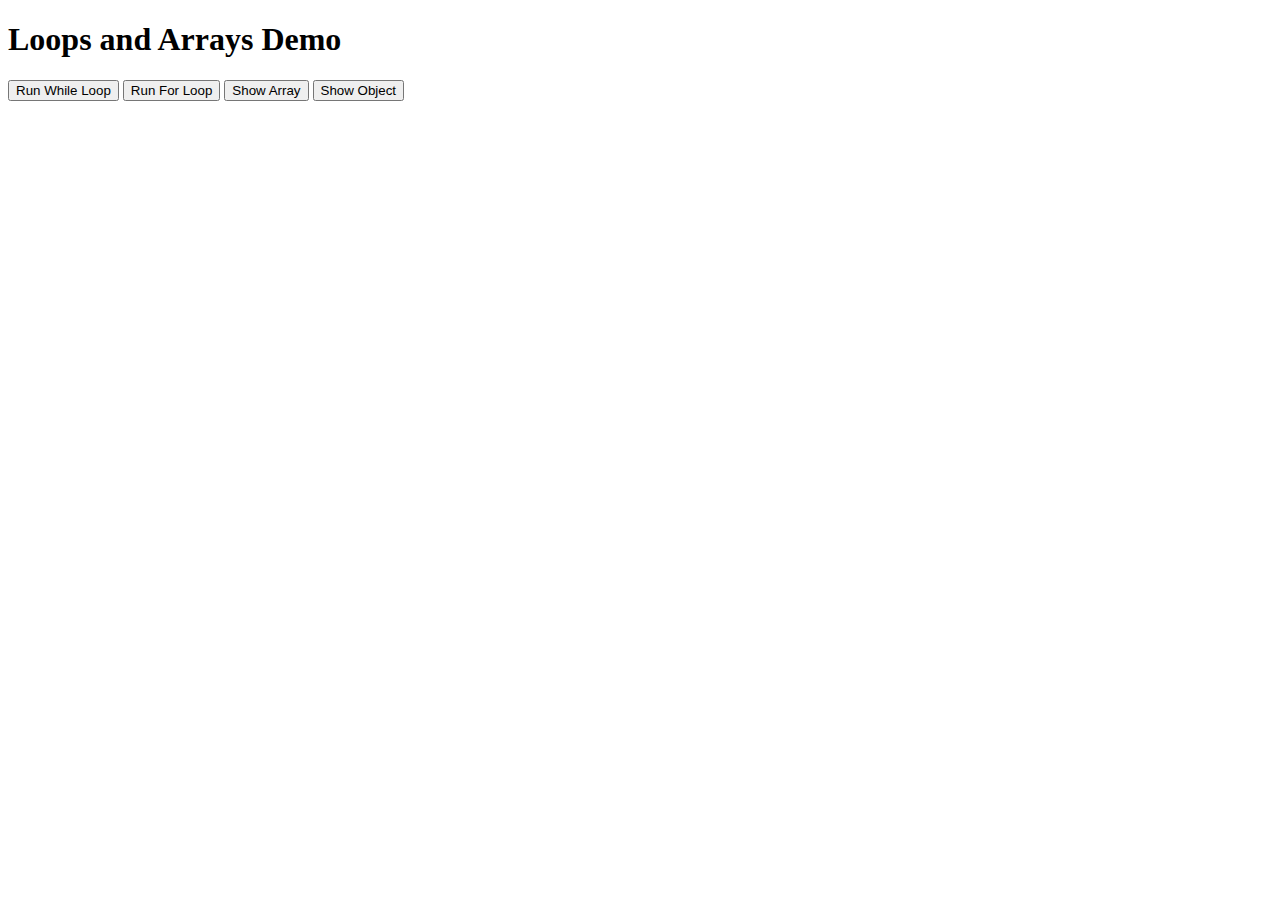
<file: Basic JavaScript Projects/Project10_loops_arrays/index.html>
<!DOCTYPE html>
<html lang="en">
<head>
  <meta charset="UTF-8" />
  <meta name="viewport" content="width=device-width, initial-scale=1" />
  <title>Project 10 - Loops and Arrays</title>
</head>
<body>
  <h1>Loops and Arrays Demo</h1>

  <button onclick="runWhileLoop()">Run While Loop</button>
  <button onclick="runForLoop()">Run For Loop</button>
  <button onclick="showArray()">Show Array</button>
  <button onclick="showObject()">Show Object</button>

  <div id="output" style="margin-top: 20px; font-weight: bold;"></div>

  <script src="JS/main.js"></script>
</body>
</html>
</file>
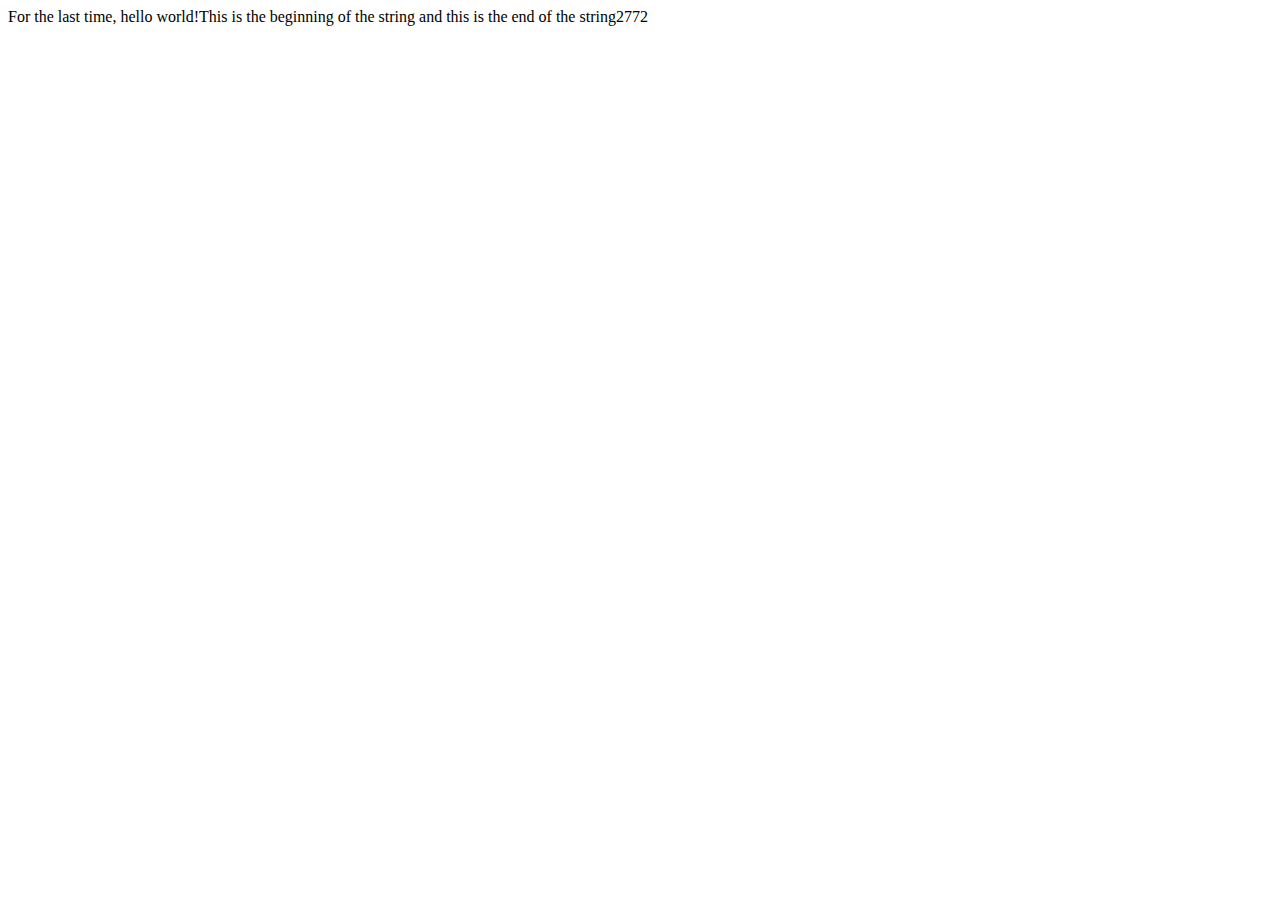
<file: Basic JavaScript Projects/Project1_expressions_alert/index.html>
<!DOCTYPE html>
<html lang="en">
<head>
    <meta charset="UTF-8" />
    <meta name="viewport" content="width=device-width, initial-scale=1" />
    <title>Basic Javascript Projects Assignment</title>
 <!-- Link to external JavaScript file -->
    <script src="JS/main.js"></script>
  </head>
<body>
</body>
</html>
</file>
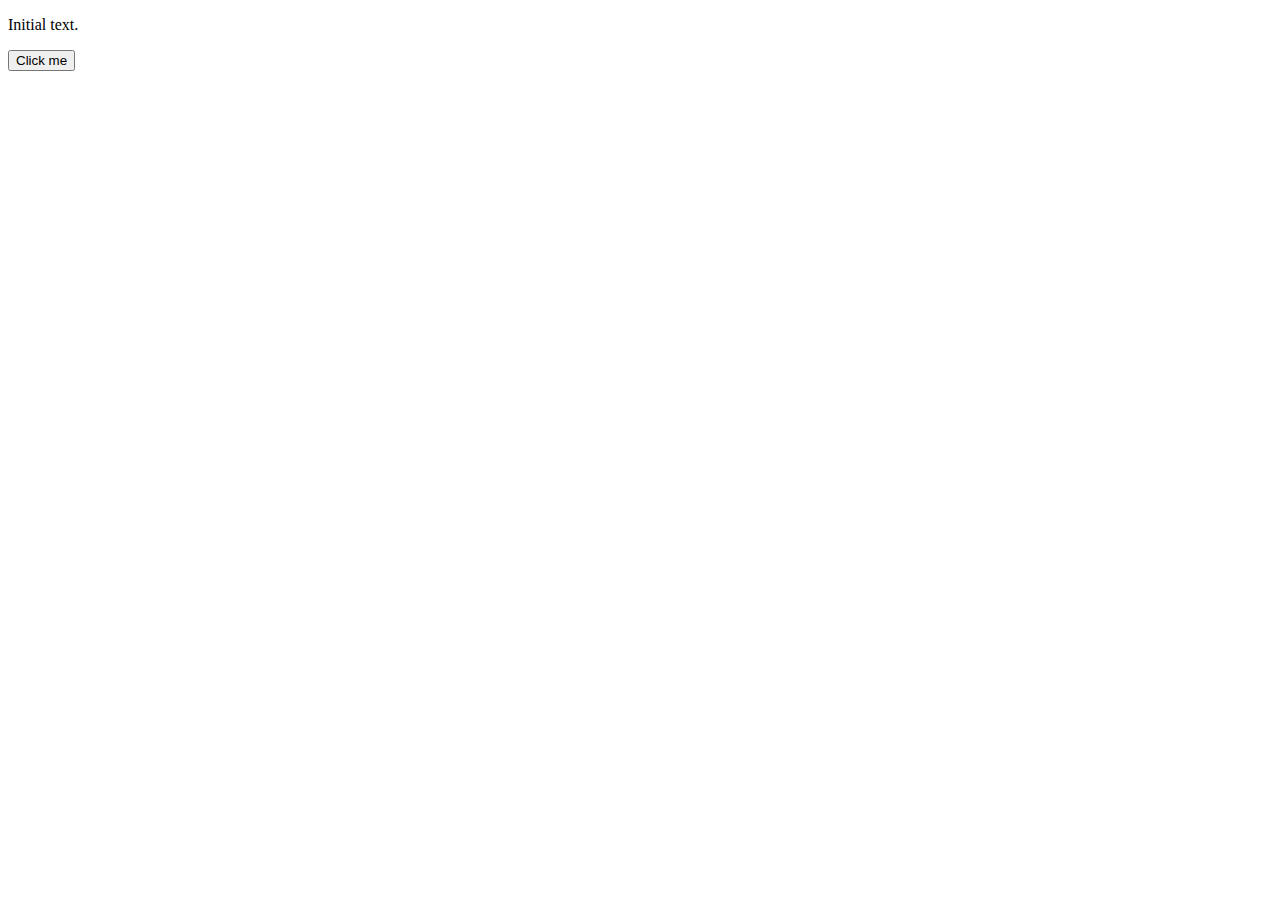
<file: Basic JavaScript Projects/Project2_functions/index.html>
<!DOCTYPE html>
<html lang="en">
<head>
  <meta charset="UTF-8" />
  <meta name="viewport" content="width=device-width, initial-scale=1" />
  <title>Concatenation Example</title>
</head>
<body>
  <p id="message">Initial text.</p>
  <button onclick="updateMessage()">Click me</button>

  <script src="JS/main.js"></script>
</body>
</html>
</file>
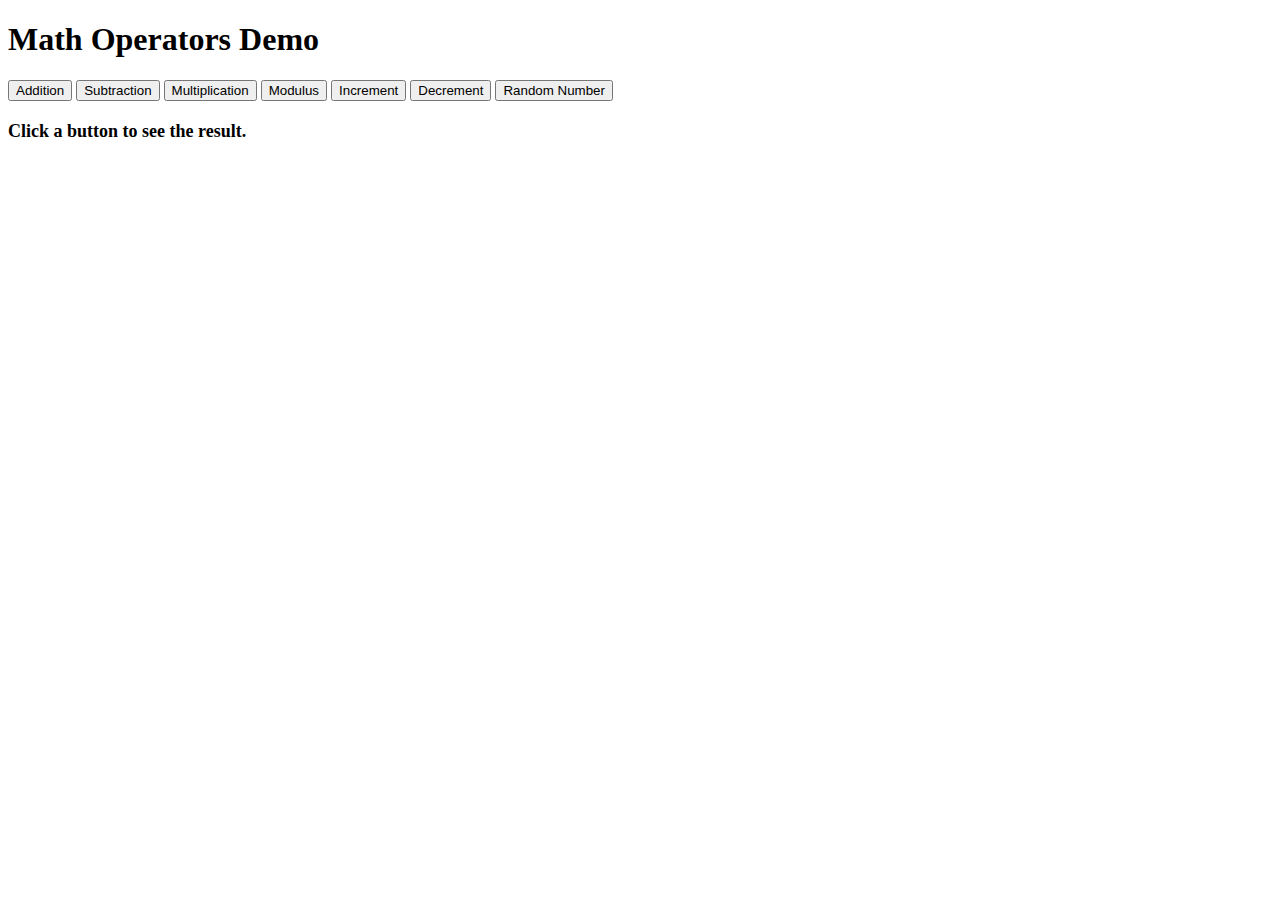
<file: Basic JavaScript Projects/Project3_math_operators/index.html>
<!DOCTYPE html>
<html lang="en">
<head>
  <meta charset="UTF-8" />
  <meta name="viewport" content="width=device-width, initial-scale=1.0" />
  <title>Project 3 - Math Operators</title>
</head>
<body>
  <h1>Math Operators Demo</h1>

  <!-- Buttons to trigger JavaScript functions -->
  <button onclick="showAddition()">Addition</button>
  <button onclick="showSubtraction()">Subtraction</button>
  <button onclick="showMultiplication()">Multiplication</button>
  <button onclick="showModulus()">Modulus</button>
  <button onclick="showIncrement()">Increment</button>
  <button onclick="showDecrement()">Decrement</button>
  <button onclick="showRandom()">Random Number</button>

  <!-- Display results here -->
  <div id="output" style="margin-top:20px; font-size:18px; font-weight:bold;">
    Click a button to see the result.
  </div>

  <script src="JS/main.js"></script>
</body>
</html>
</file>
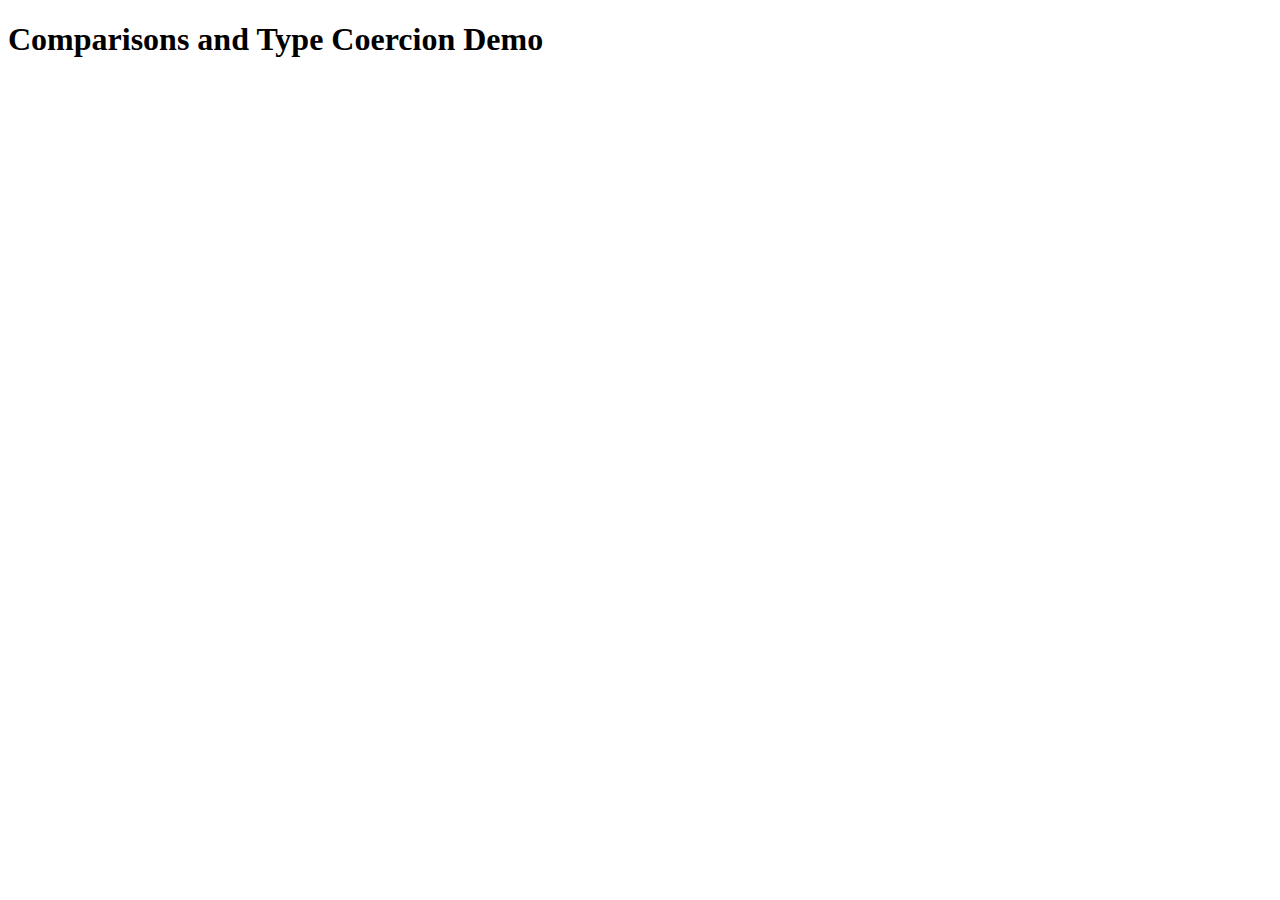
<file: Basic JavaScript Projects/Project4_dictionaries/index.html>
<!DOCTYPE html>
<html lang="en">
<head>
  <meta charset="UTF-8" />
  <meta name="viewport" content="width=device-width, initial-scale=1" />
  <title>Project 5 - Comparisons & Type Coercion</title>
</head>
<body>
  <h1>Comparisons and Type Coercion Demo</h1>
  <div id="output"></div>
  <script src="JS/main.js"></script>
</body>
</html>
</file>
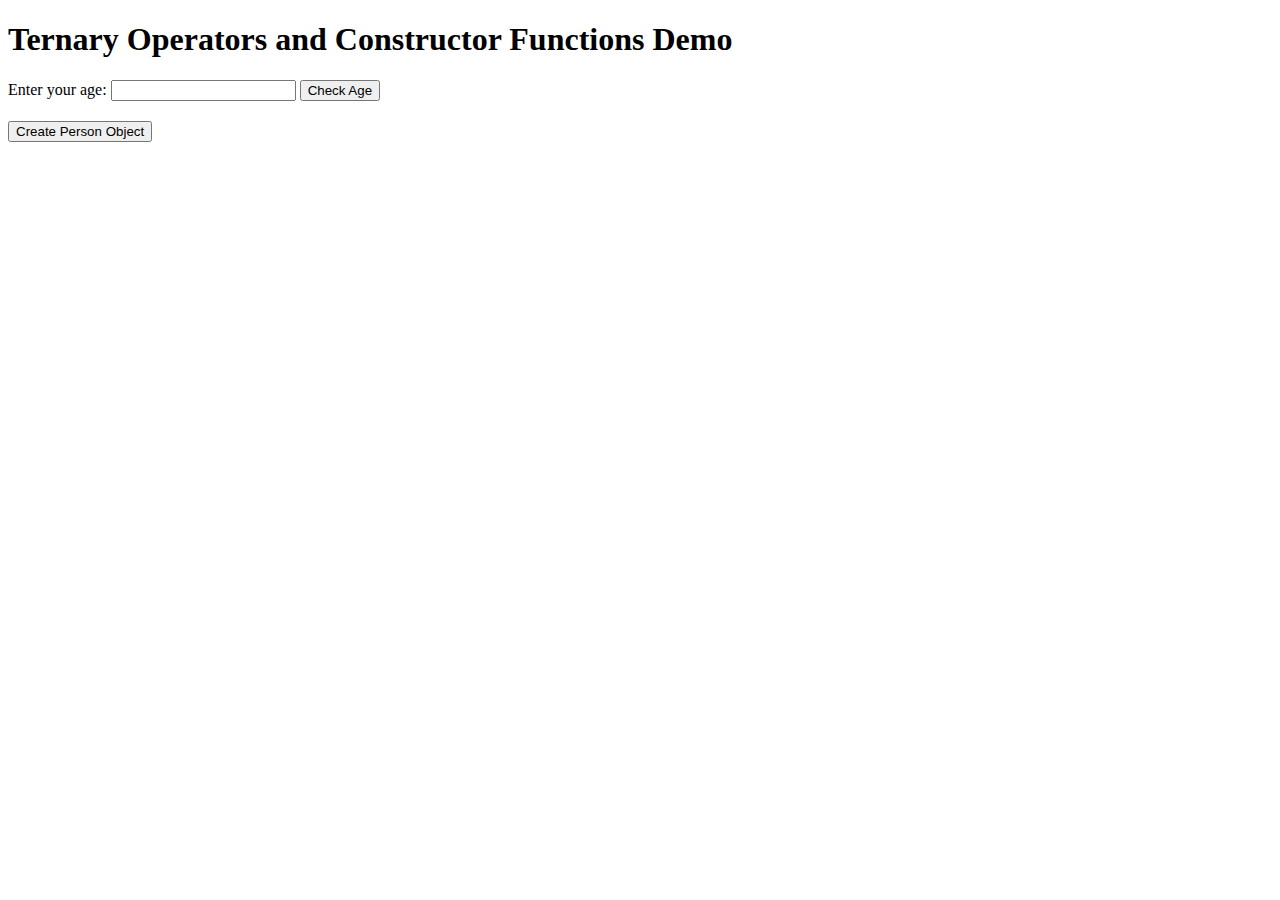
<file: Basic JavaScript Projects/Project6_ternary__operators_constructors/index.html>
<!DOCTYPE html>
<html lang="en">
<head>
  <meta charset="UTF-8" />
  <meta name="viewport" content="width=device-width, initial-scale=1" />
  <title>Project 6 - Ternary Operators & Constructors</title>
</head>
<body>
  <h1>Ternary Operators and Constructor Functions Demo</h1>

  <label for="ageInput">Enter your age:</label>
  <input type="number" id="ageInput" />
  <button onclick="checkAge()">Check Age</button>

  <div id="ternaryResult" style="margin-top: 20px; font-weight: bold;"></div>

  <button onclick="createPerson()">Create Person Object</button>
  <div id="constructorResult" style="margin-top: 20px; font-weight: bold;"></d
</file>
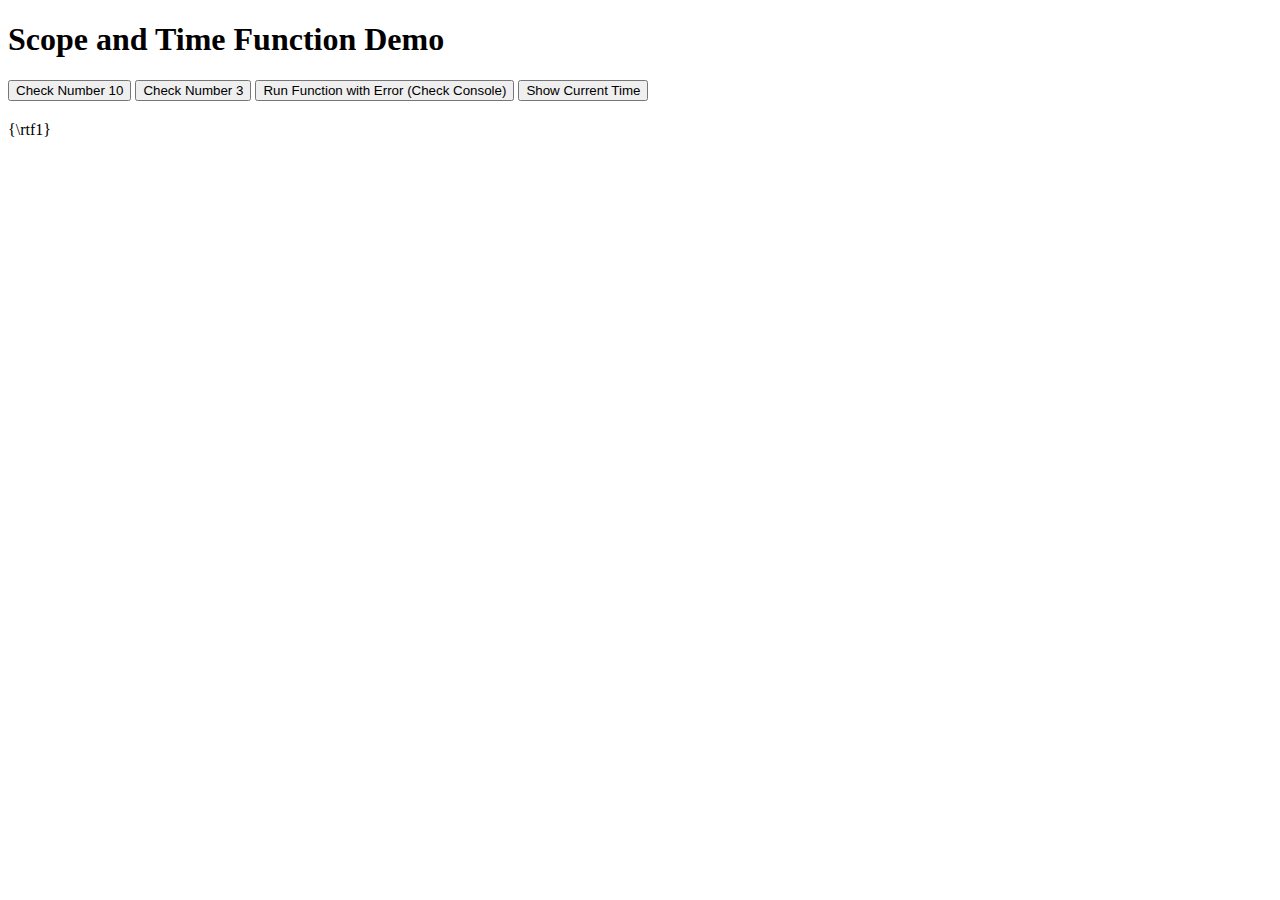
<file: Basic JavaScript Projects/Project7_scope_time_function/index.html>
<!DOCTYPE html>
<html lang="en">
<head>
  <meta charset="UTF-8" />
  <meta name="viewport" content="width=device-width, initial-scale=1" />
  <title>Project 7 - Scope and Time Function</title>
</head>
<body>
  <h1>Scope and Time Function Demo</h1>

  <button onclick="checkNumber(10)">Check Number 10</button>
  <button onclick="checkNumber(3)">Check Number 3</button>

  <button onclick="intentionalError()">Run Function with Error (Check Console)</button>

  <button onclick="time_function()">Show Current Time</button>

  <div id="timeOutput" style="margin-top:20px; font-weight:bold;"></div>

  <script src="JS/main.js"></script>
</body>
</html>
{\rtf1}
</file>
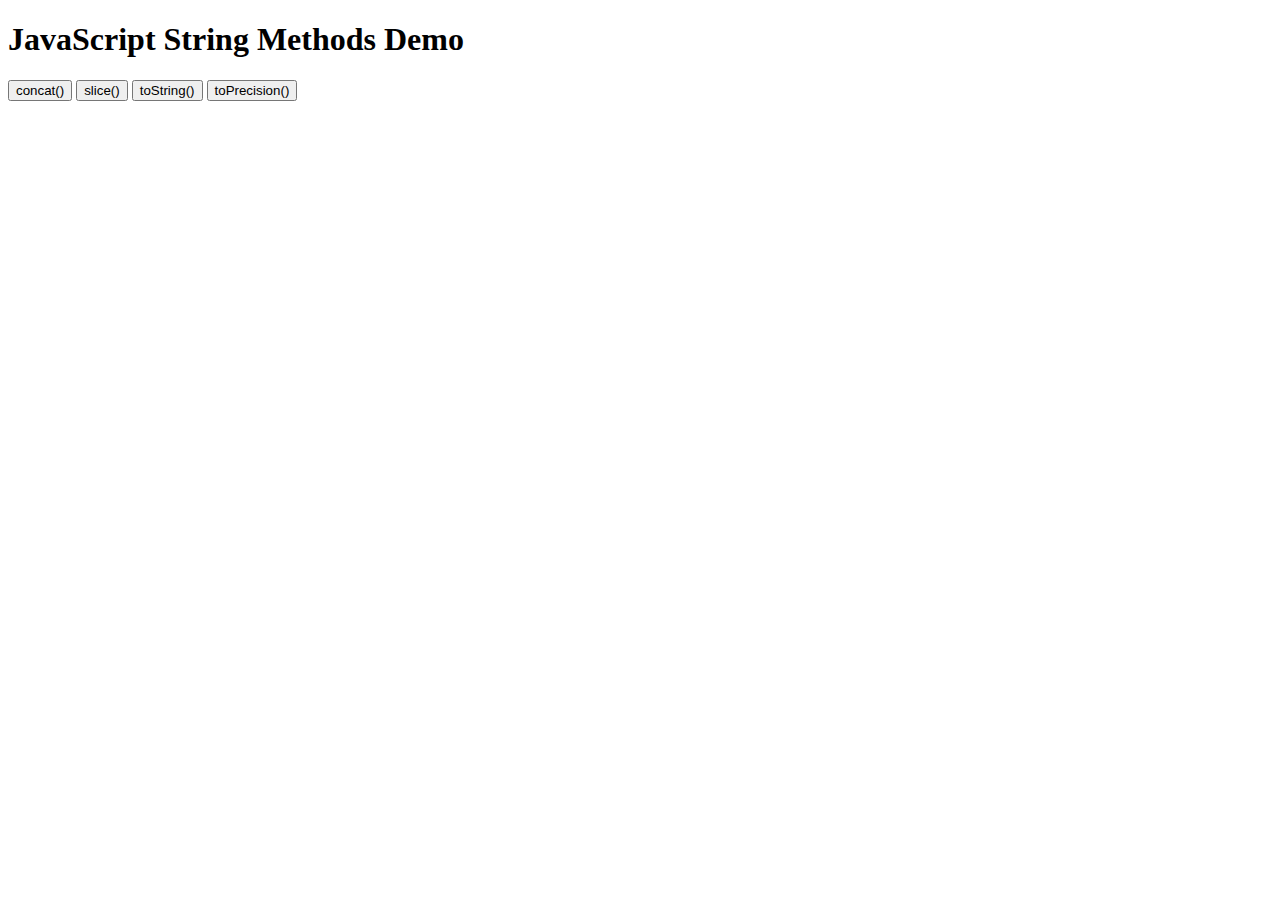
<file: Basic JavaScript Projects/Project8_string_methods/index.html>
<!DOCTYPE html>
<html lang="en">
<head>
  <meta charset="UTF-8" />
  <meta name="viewport" content="width=device-width, initial-scale=1" />
  <title>Project 8 - String Methods</title>
</head>
<body>
  <h1>JavaScript String Methods Demo</h1>

  <button onclick="showConcat()">concat()</button>
  <button onclick="showSlice()">slice()</button>
  <button onclick="showToString()">toString()</button>
  <button onclick="showToPrecision()">toPrecision()</button>

  <div id="output" style="margin-top: 20px; font-weight: bold;"></div>

  <script src="JS/main.js"></script>
</body>
</html>
</file>
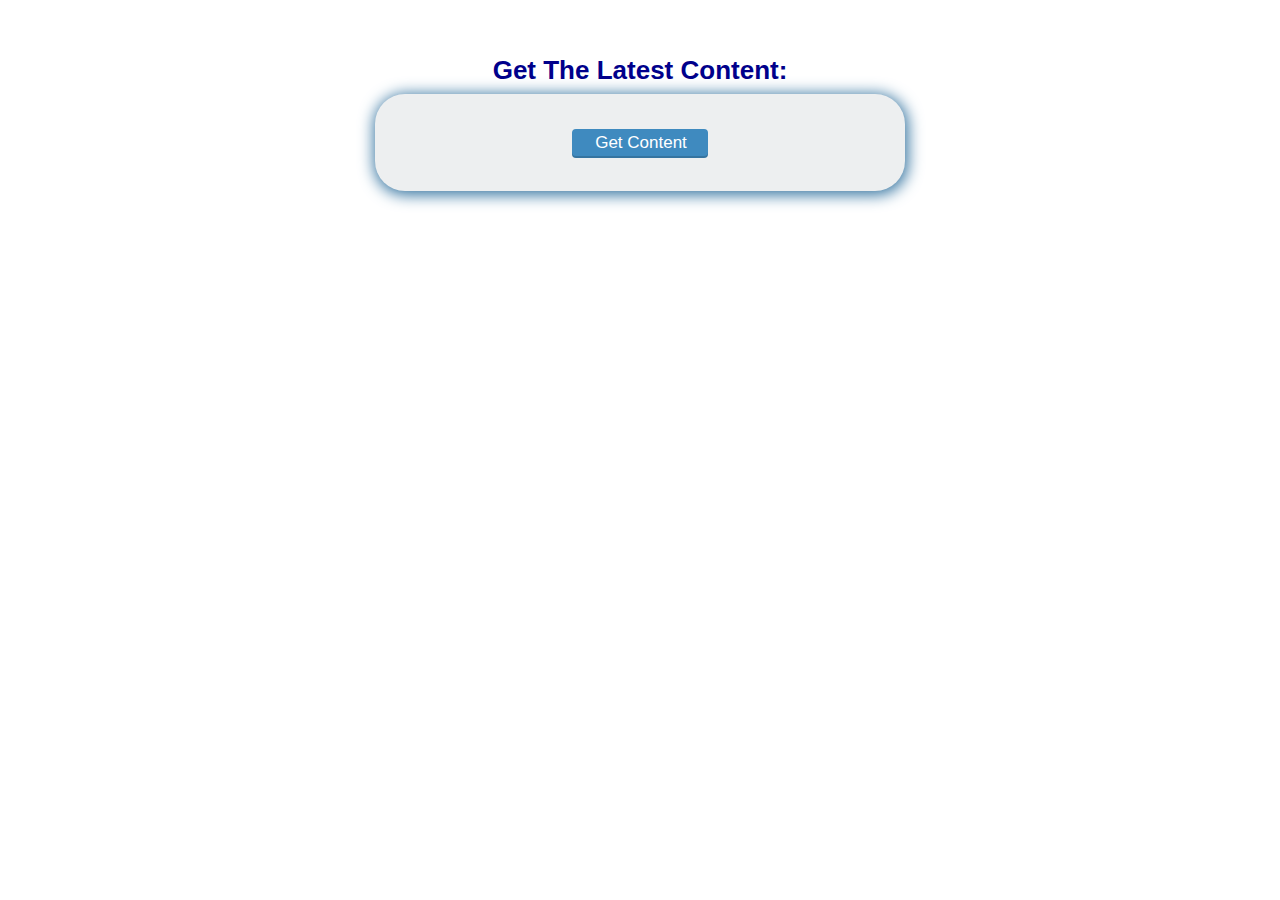
<file: AJAX/ajax_basic.html>
<!DOCTYPE html>
<html lang="en">

<head>
  <meta charset="utf-8">
  <title>Basic AJAX Demo</title>
  <link rel="stylesheet" href="style.css">
</head>

<body>

  <div class="main">

    <h2>Get The Latest Content:</h2>

    <div class="content" id="content">
      <input type="button" class="button" value="Get Content" id="btn_content" onclick="getContent();" />
    </div>
  </div>

  <script type="text/javascript">
    // Step 1: Setup the XMLHttpRequest object
    var ajax = new XMLHttpRequest();

    // Step 2: Prepare the AJAX request
    ajax.open('GET', 'content.html', true);

    // Step 3: Define the AJAX response callback
    ajax.onreadystatechange = function () {
      if (ajax.readyState === 4) {
        document.getElementById('content').innerHTML = ajax.responseText;
      }
    };

    // Step 4: Trigger the request when the button is clicked
    function getContent() {
      ajax.send();
      document.getElementById('btn_content').style.display = 'none';
    }
  </script>
</body>
</html>
</file>
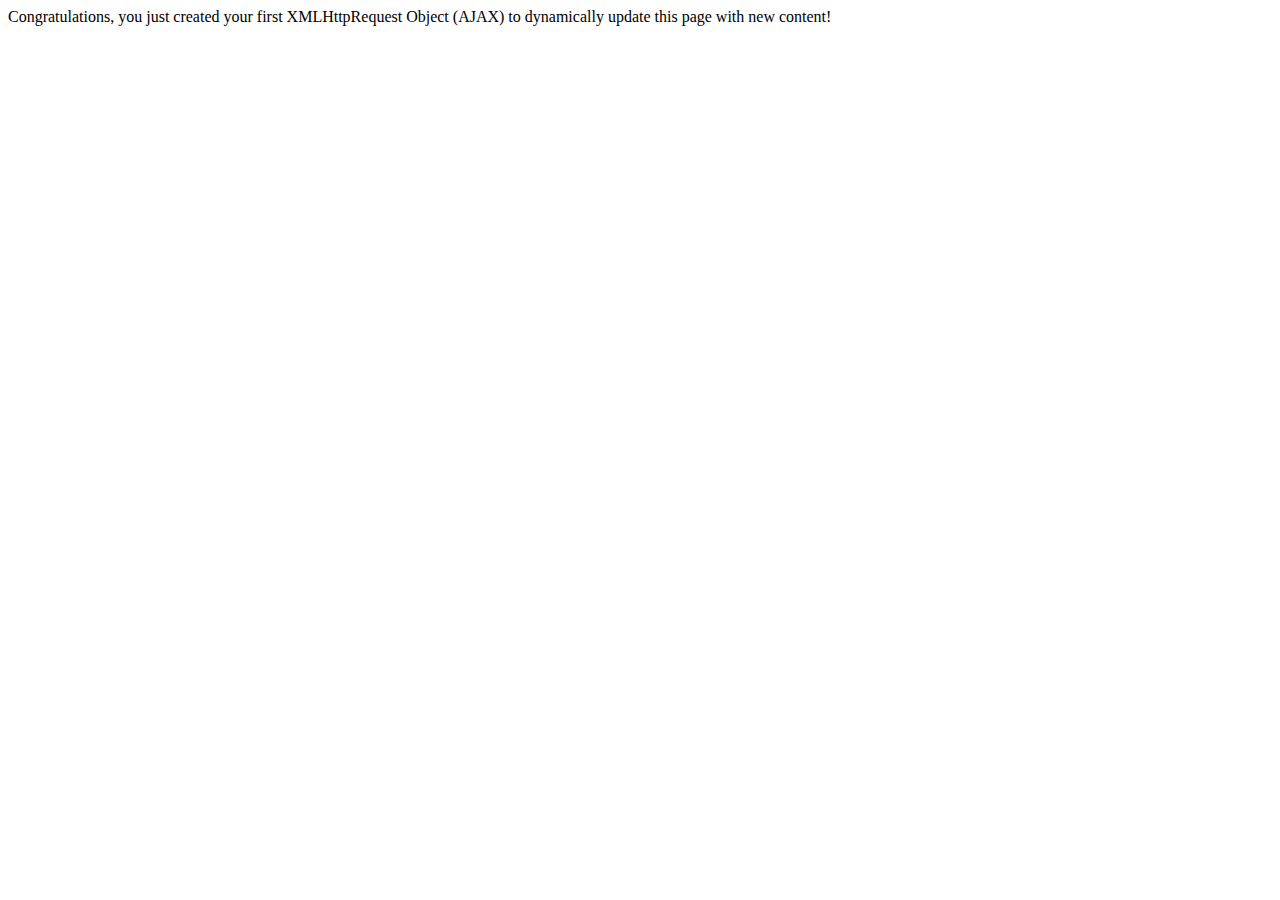
<file: AJAX/content.html>
<!DOCTYPE html>
<html lang="en">
    <head>
      <meta charset="utf-8">
    </head>
    <body>
		Congratulations, you just created your first XMLHttpRequest Object (AJAX) to dynamically update this page with new content!
    </body>
</html>
</file>
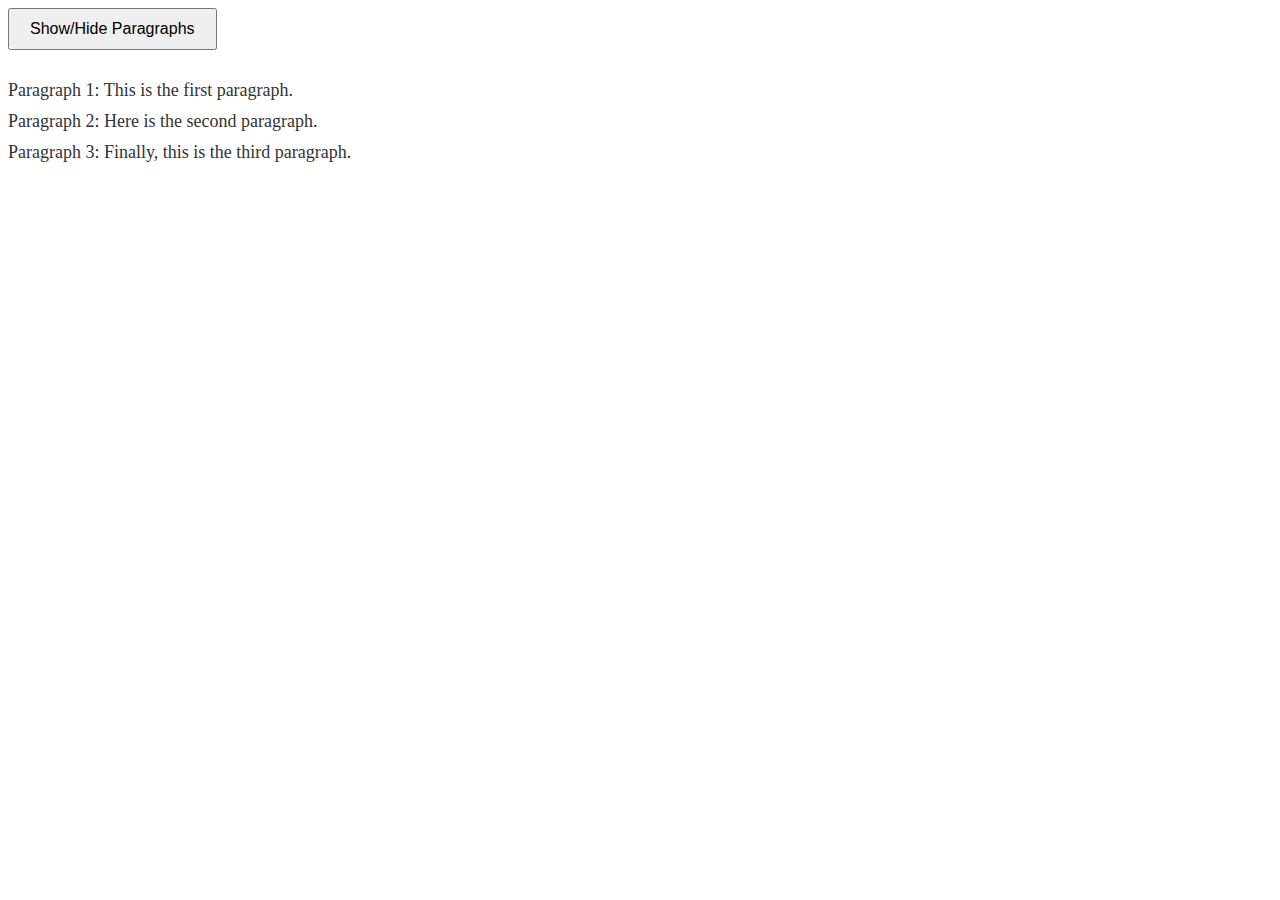
<file: jQuery/jquery.html>
<!DOCTYPE html>
<html lang="en">
<head>
  <meta charset="UTF-8" />
  <title>Basic jQuery Example</title>
  <!-- Include jQuery from CDN -->
  <script src="https://code.jquery.com/jquery-3.6.0.min.js"></script>

  <script>
    // Wait until the document is fully loaded
    $(document).ready(function() {
      // When the button is clicked, toggle paragraphs visibility
      $("#toggleButton").click(function() {
        $("p").toggle(500); // toggle paragraphs with animation duration 500ms
      });
    });
  </script>
  
  <style>
    p {
      font-size: 18px;
      color: #333;
      margin: 10px 0;
    }
    button {
      padding: 10px 20px;
      font-size: 16px;
      cursor: pointer;
      margin-bottom: 20px;
    }
  </style>
</head>
<body>

  <button id="toggleButton">Show/Hide Paragraphs</button>

  <p>Paragraph 1: This is the first paragraph.</p>
  <p>Paragraph 2: Here is the second paragraph.</p>
  <p>Paragraph 3: Finally, this is the third paragraph.</p>

</body>
</html>
</file>
<file: AJAX/style.css>
@charset "UTF-8";

html, body, div, span, applet, object, iframe,
h1, h2, h3, h4, h5, h6, p, blockquote, pre,
a, abbr, acronym, address, big, cite, code,
del, dfn, em, img, ins, kbd, q, s, samp,
small, strike, strong, sub, sup, tt, var,
b, u, i, center,
dl, dt, dd, ol, ul, li,
fieldset, form, label, legend,
table, caption, tbody, tfoot, thead, tr, th, td,
article, aside, canvas, details, embed,
figure, figcaption, footer, header, hgroup,
menu, nav, output, ruby, section, summary,
time, mark, audio, video {
  margin: 0;
  padding: 0;
  border: 0;
  font: inherit;
  font-size: 100%;
  vertical-align: baseline;
}

html {
  line-height: 1;
}

body {
  background: #fff;
  padding: 50px 0 0;
  font-family: "Varela Round", "Helvetica Neue", Helvetica, Arial, sans-serif;
  font-size: 1.25em;
}

article, aside, details, figcaption, figure, footer, header, hgroup, input, label, .main, menu, nav, section, summary, .users {
  display: block;
}

h2 {
  margin: 0 auto;
  font-family: Helvetica, Arial, sans-serif;
  font-size: 1.3em;
  font-weight: 600;
  margin-bottom: 8px;
  color: darkblue;
  line-height: 1.2;
}

h3 {
  margin: 0 auto;
  font-size: .75em;
}

.main {
  margin: 0 auto;
}

.main h2 {
  margin-top: 5px;
  text-align: center;
}

.users {
  margin: 0 auto;
  width: 300px;
  border-radius: 30px;
  text-align: center;
  background-color: #edeff0;
  box-shadow: 1px 2px 15px 2px #3574a0;
}

.content {
  margin: 0 auto;
  padding:15px 15px;
  width: 500px;
  border-radius: 30px;
  text-align: center;
  background-color: #edeff0;
  box-shadow: 1px 2px 15px 2px #3574a0;
}

.button {
  background: #3f8abf;
  padding: 1px 18px 0 20px;
  margin: 20px auto;
  font-family: "Varela Round", "Helvetica Neue", Helvetica, Arial, sans-serif;
  font-size: .85em;
  color: white;
  font-weight: 500;
  border: 3px solid #3f8abf;
  outline: none;
  cursor: pointer;
  display: -moz-inline-stack;
  display: inline-block;
  vertical-align: middle;
  -webkit-border-radius: 4px;
  -moz-border-radius: 4px;
  -ms-border-radius: 4px;
  -o-border-radius: 4px;
  border-radius: 4px;
  -webkit-box-shadow: 0 2px 0 0 #3574a0;
  -moz-box-shadow: 0 2px 0 0 #3574a0;
  box-shadow: 0 2px 0 0 #3574a0;
  -webkit-transition: 0.3s;
  -moz-transition: 0.3s;
  -o-transition: 0.3s;
  transition: 0.3s;
}
.button:hover {
  background: #397cac;
  border-color: #397cac;
  -webkit-box-shadow: 0 2px 0 0 #2c6085;
  -moz-box-shadow: 0 2px 0 0 #2c6085;
  box-shadow: 0 2px 0 0 #2c6085;
}

input[type=text] {
  margin: 0 auto;
  width: 250px;
  font-size: .95em;
  text-align: center;
}

label {
	padding-top: 10px;
  margin-top: 20px;
  margin-bottom: 10px;
  color: darkblue;
  font-weight: 300;
}

textarea {
  width: 250px;
  font-size: .95em;
}

select {
  width: 250px;
  font-size: .95em;
}
</file>
